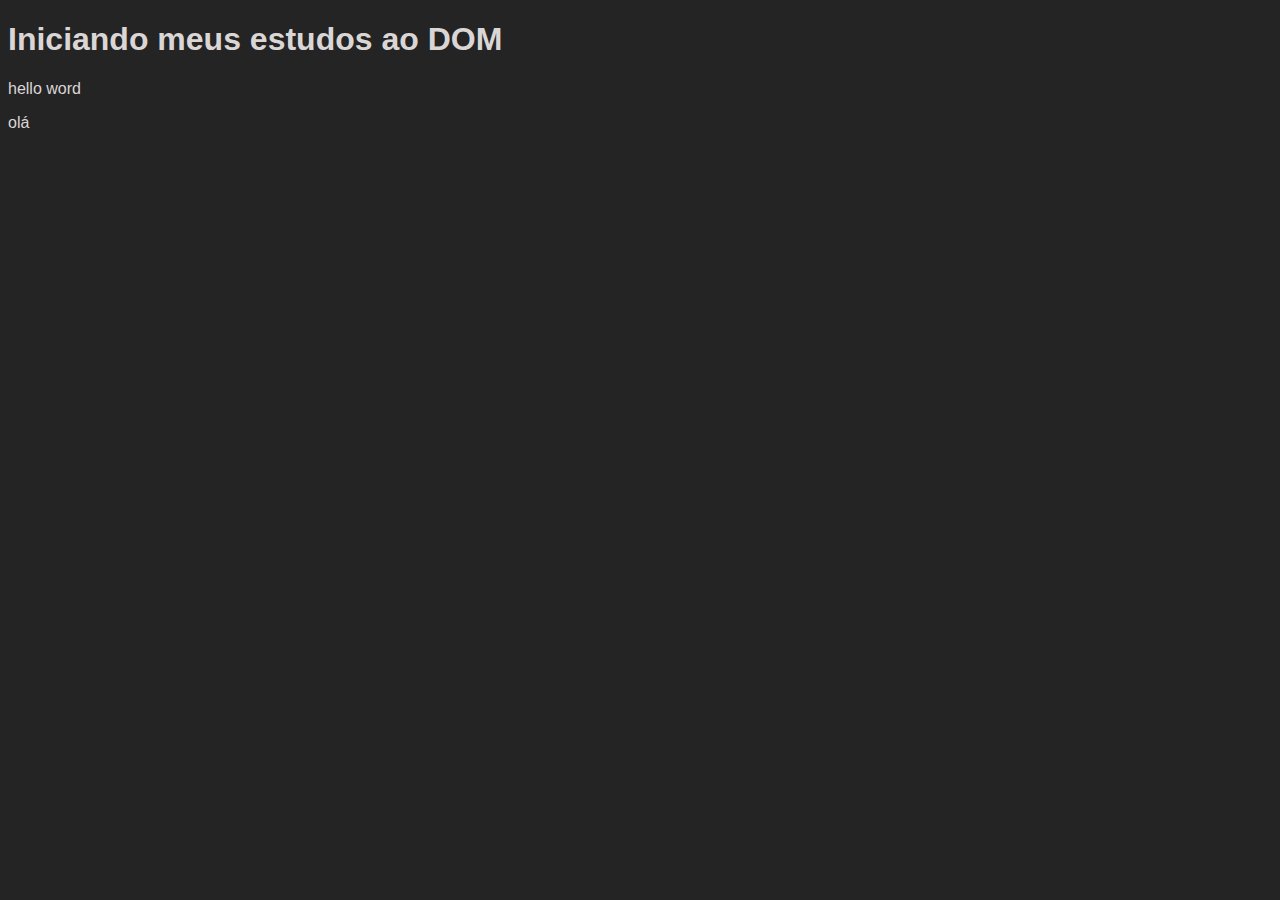
<file: Exercícios/DOM/01-Introdução ao dom/index.html>
<!DOCTYPE html>
<html lang="pt-br">
<head>
    <meta charset="UTF-8">
    <meta http-equiv="X-UA-Compatible" content="IE=edge">
    <meta name="viewport" content="width=device-width, initial-scale=1.0">
    <title>Javascript</title>
    <style>
        body{
            background-color: rgb(36, 36, 36);
            color: rgb(218, 214, 214);
            font-family: arial;
        }
    </style>
</head>
<body>
    <h1 id="title">Iniciando meus estudos ao DOM</h1>

    <p class="texto">hello word</p>
    <p class="texto">olá</p>
    <script src="script.js"></script>
</body>
</html>
</file>
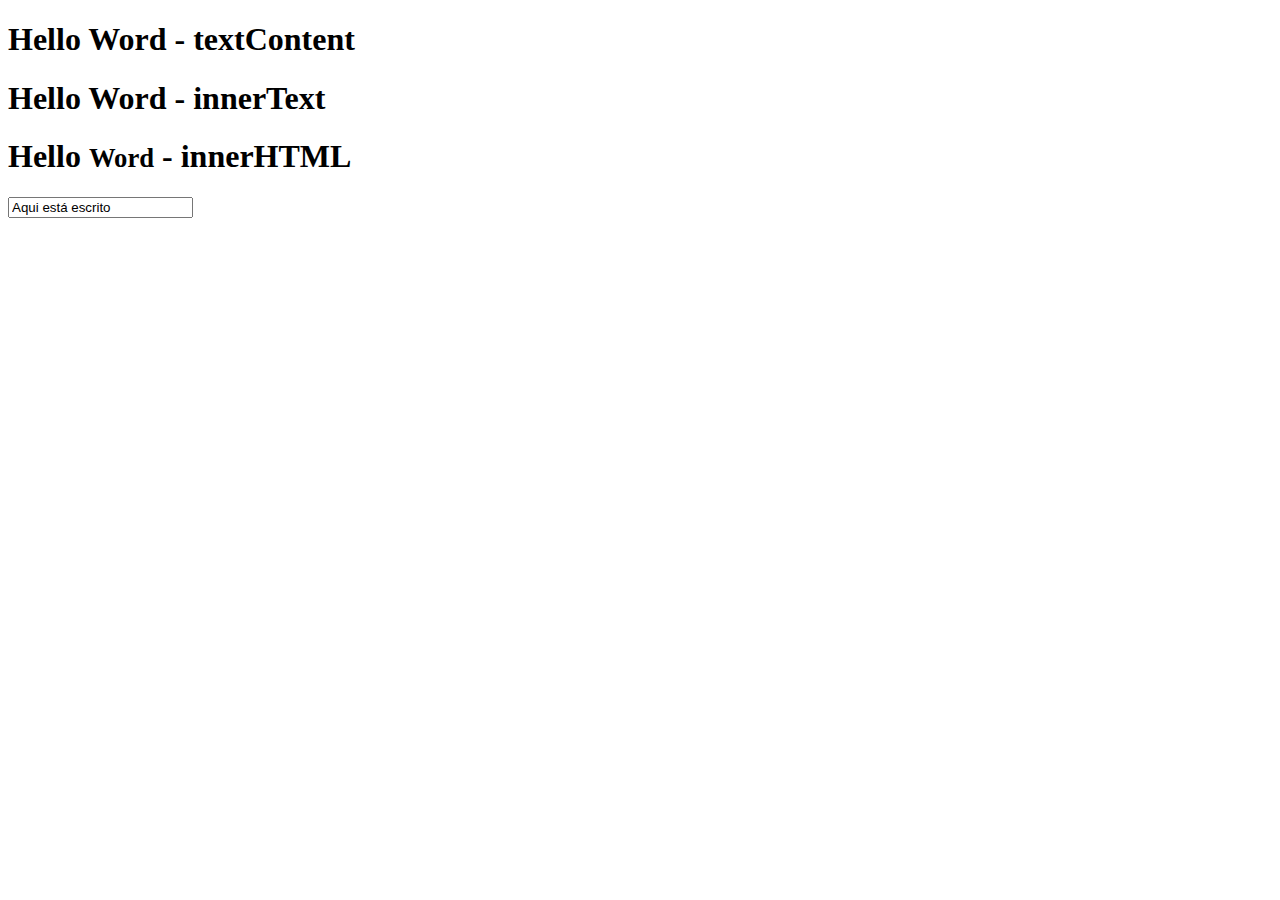
<file: Exercícios/DOM/02-Manipulando elementos/index.html>
<!DOCTYPE html>
<html lang="pt-br">
<head>
    <meta charset="UTF-8">
    <meta http-equiv="X-UA-Compatible" content="IE=edge">
    <meta name="viewport" content="width=device-width, initial-scale=1.0">
    <title>Manipulando elementos</title>
</head>
<body>
    <h1 id="title">Olá pessoas</h1>
    <h1 id="title2">Olá pessoas</h1>
    <h1 id="title3">Olá pessoas</h1>
    <input type="text" name="texto" id="itexto" placeholder="escreva aqui">
    <p></p>
    <script src="script.js"></script>
</body>
</html>
</file>
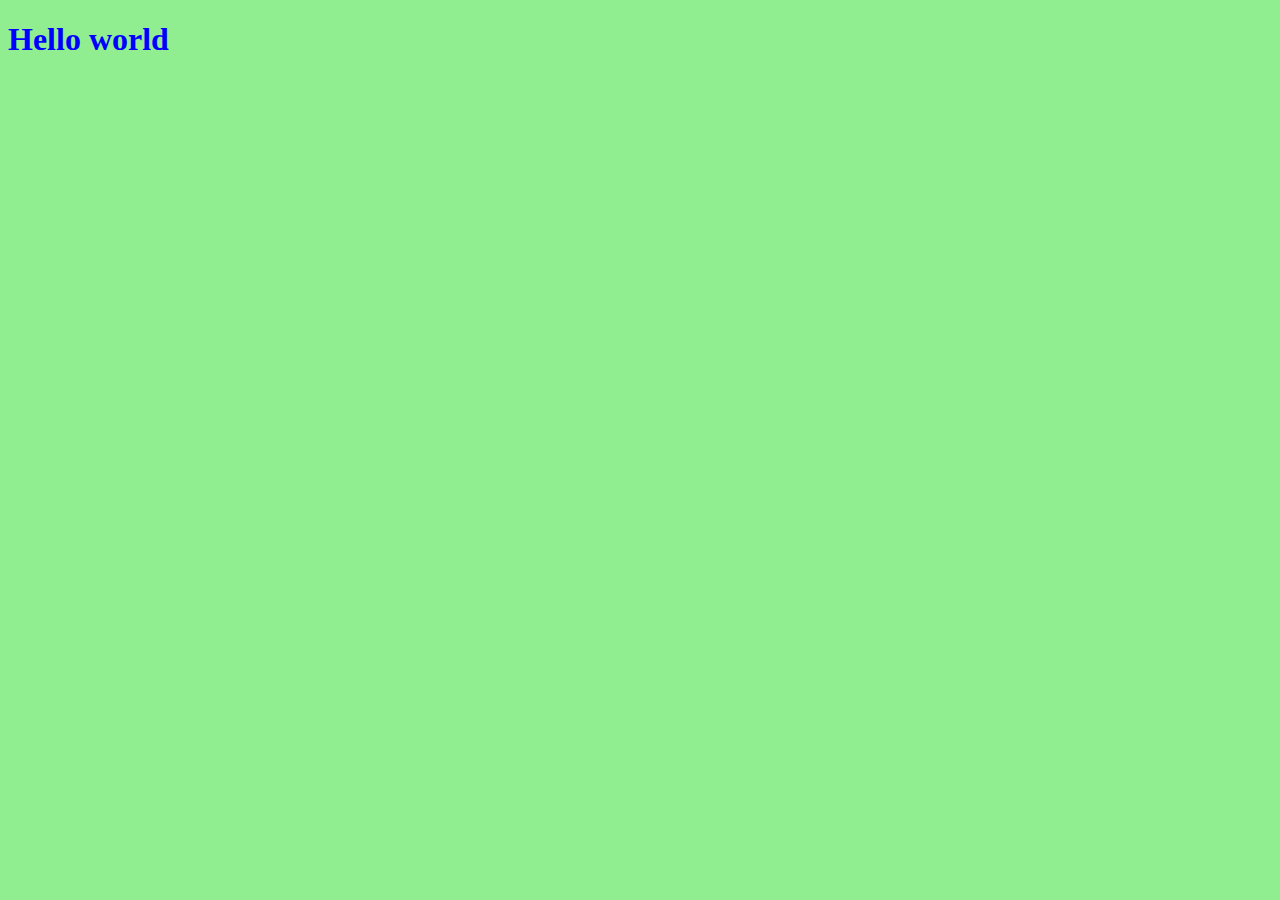
<file: Exercícios/DOM/03-Manipulandos estilos e classes/index.html>
<!DOCTYPE html>
<html lang="pt-br">
<head>
    <meta charset="UTF-8">
    <meta http-equiv="X-UA-Compatible" content="IE=edge">
    <meta name="viewport" content="width=device-width, initial-scale=1.0">
    <title>Manipulando estilos e classes</title>
    <style>
        .texto{
            color: blue;
        }
    </style>
</head>
<body>
    <h1>Hello world</h1>
    <script src="script.js"></script>
</body>
</html>
</file>
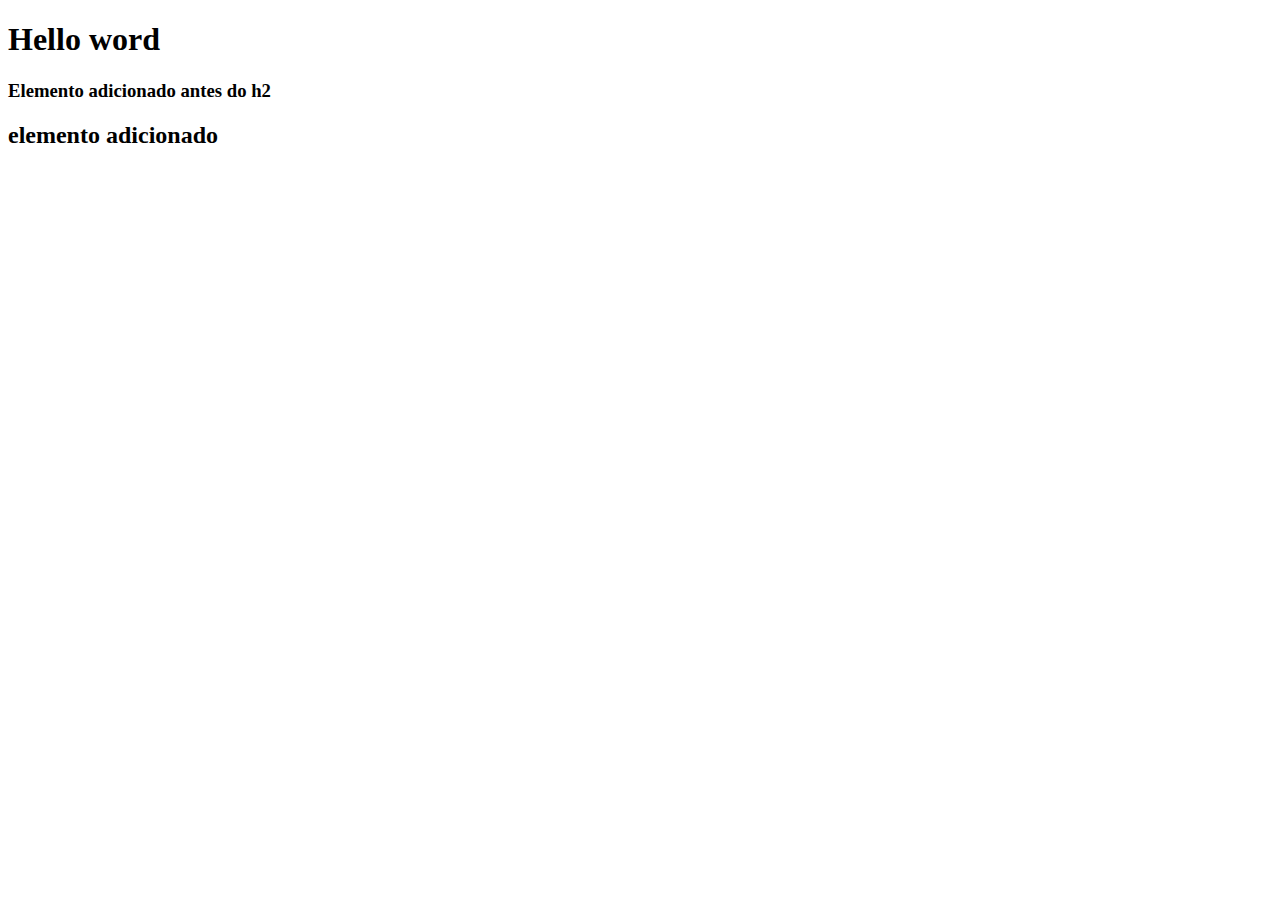
<file: Exercícios/DOM/05-Criando e adicionando elementos na Página/index.html>
<!DOCTYPE html>
<html lang="en">
<head>
    <meta charset="UTF-8">
    <meta http-equiv="X-UA-Compatible" content="IE=edge">
    <meta name="viewport" content="width=device-width, initial-scale=1.0">
    <title>Criando e adicionando elementos a página</title>
</head>
<body>
    <h1>Hello word</h1>
    <script src="script.js"></script>
</body>
</html>
</file>
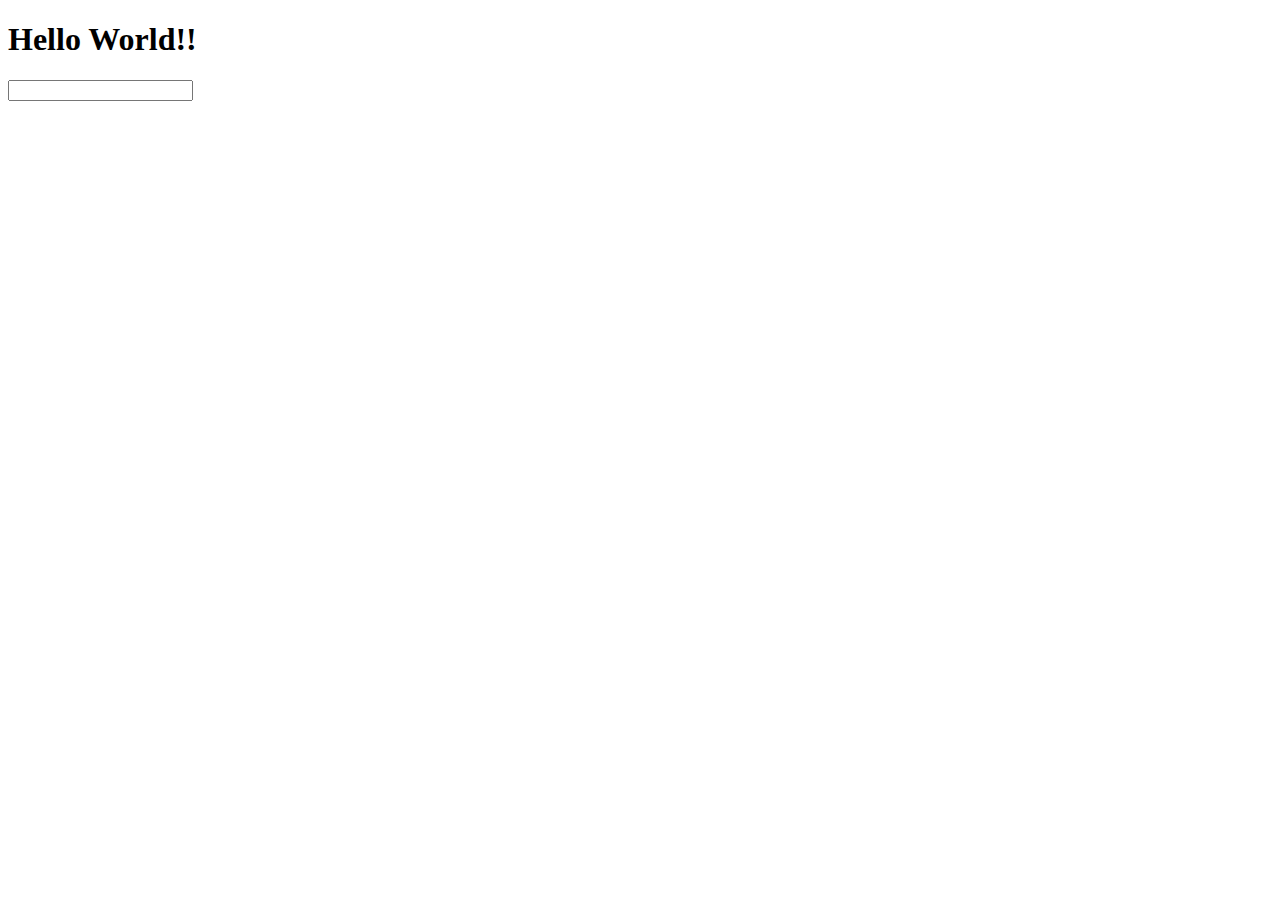
<file: Exercícios/DOM/06-Eventos/index.html>
<!DOCTYPE html>
<html lang="pt-br">
<head>
    <meta charset="UTF-8">
    <meta http-equiv="X-UA-Compatible" content="IE=edge">
    <meta name="viewport" content="width=device-width, initial-scale=1.0">
    <title>eventos</title>
</head>
<body>
    <h1>Hello World!!</h1>
    <input type="text">
    <script src="script.js"></script>
</body>
</html>
</file>
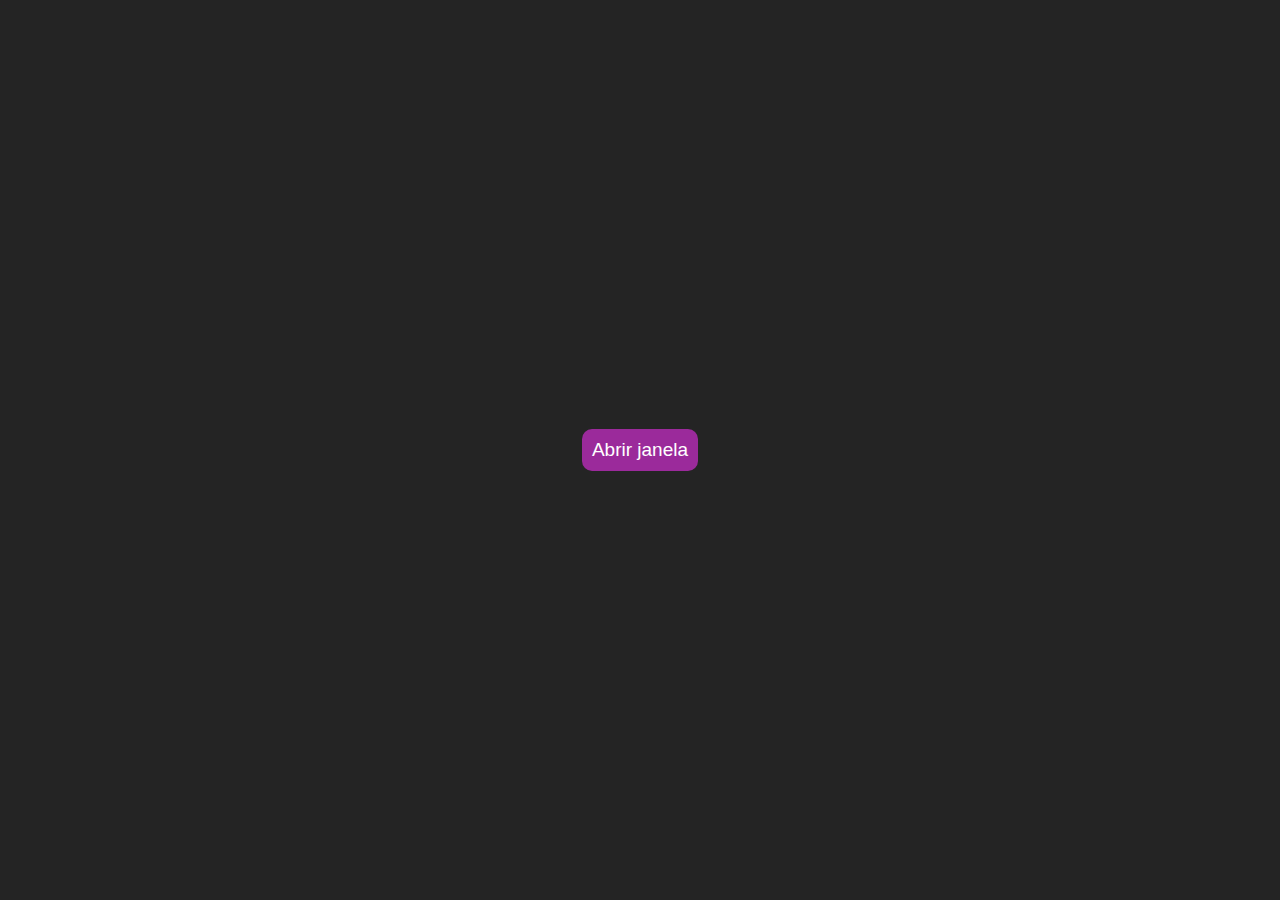
<file: Exercícios/DOM/Práticas/Modal/index.html>
<!DOCTYPE html>
<html lang="pt-br">
<head>
    <meta charset="UTF-8">
    <meta http-equiv="X-UA-Compatible" content="IE=edge">
    <meta name="viewport" content="width=device-width, initial-scale=1.0">
    <link rel="stylesheet" href="css/style.css">
    <title>Modal</title>
</head>
<body>
    <button id="click">Abrir janela</button>
    <div id="modal">
        clique ESC para sair
    </div>
    <script src="script.js"></script>
</body>
</html>
</file>
<file: Exercícios/DOM/Práticas/Modal/css/style.css>
*{
    padding: 0;
    margin: 0;
}
body{
    height: 100vh;
    background-color: rgb(36, 36, 36);
    display: flex;
    justify-content: center;
    align-items: center;
}
#click{
    padding: 10px;
    border-radius: 10px;
    background-color: rgb(155, 42, 155);
    border: 0px;
    color: white;
    font-family: Arial, Helvetica, sans-serif;
    font-size: 19px;
    cursor: pointer;
}
#modal{
    border: 1px solid white;
    padding: 50px;
    color: black;
    font-size: 25px;
    font-family: Arial, Helvetica, sans-serif;
    background-color: rgba(240, 232, 232, 0.804);
    border-radius: 10px;
    display: none;
}
</file>
